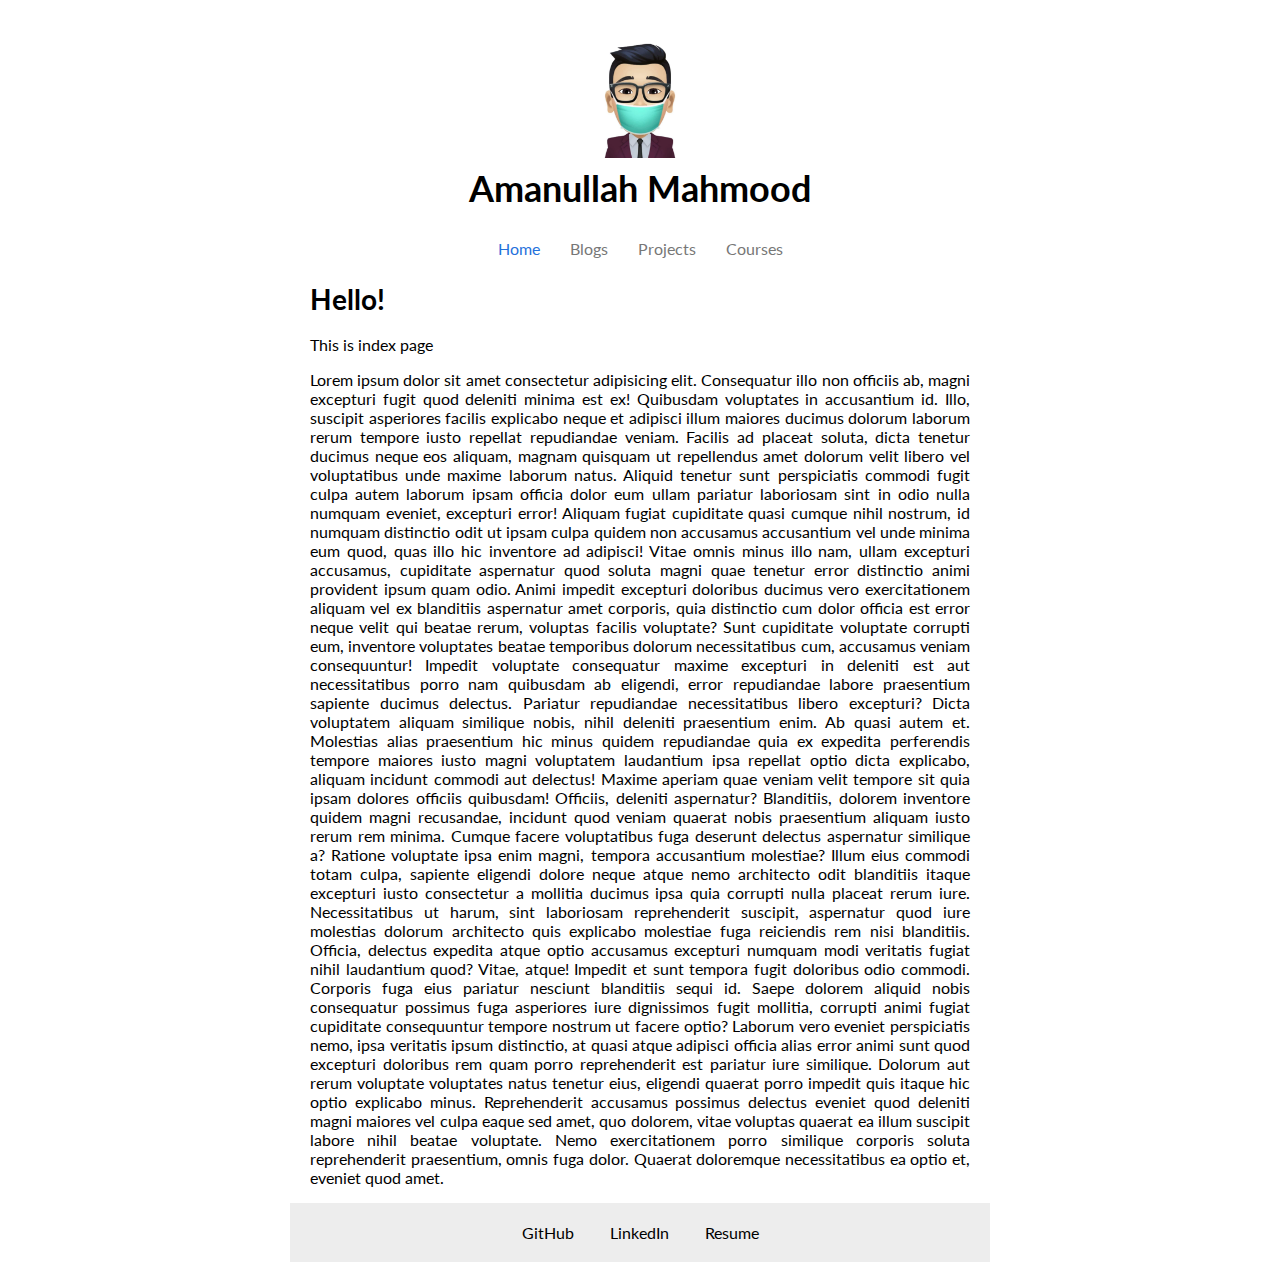
<file: index.html>
<!DOCTYPE html>
<html lang="en">
    <head>
        <meta charset="utf-8">
        <meta name="viewport" content="width=device-width, initial-scale=1">
        <title>Amanullah Mahmood</title>
        <link rel="stylesheet" href="style.css">
        <link href="https://fonts.googleapis.com/css?family=Lato&display=swap" rel="stylesheet">
    </head>
    <body>
        <header>
            <div class="header">
                <img class="profile" src="assets/profile.jpg" alt="A picture of Amanullah Mahmood" title="Amanullah Mahmood">
                <h1 class="profile-name">Amanullah Mahmood</h1>
            </div>
            <nav class="overflow-scroll">
                <ul>
                    <li><a class="current" href="#">Home</a></li>
                    <li><a href="blogs.html">Blogs</a></li>
                    <li><a href="projects .html">Projects</a></li>
                    <li><a href="coursers.html">Courses</a></li>
                </ul>
            </nav>
        </header>
        <main class="content">
            <h1 id="hello">Hello!</h1>
            <p>This is index page</p>
            <p>Lorem ipsum dolor sit amet consectetur adipisicing elit. Consequatur illo non officiis ab, magni excepturi fugit quod deleniti minima est ex! Quibusdam voluptates in accusantium id. Illo, suscipit asperiores facilis explicabo neque et adipisci illum maiores ducimus dolorum laborum rerum tempore iusto repellat repudiandae veniam. Facilis ad placeat soluta, dicta tenetur ducimus neque eos aliquam, magnam quisquam ut repellendus amet dolorum velit libero vel voluptatibus unde maxime laborum natus. Aliquid tenetur sunt perspiciatis commodi fugit culpa autem laborum ipsam officia dolor eum ullam pariatur laboriosam sint in odio nulla numquam eveniet, excepturi error! Aliquam fugiat cupiditate quasi cumque nihil nostrum, id numquam distinctio odit ut ipsam culpa quidem non accusamus accusantium vel unde minima eum quod, quas illo hic inventore ad adipisci! Vitae omnis minus illo nam, ullam excepturi accusamus, cupiditate aspernatur quod soluta magni quae tenetur error distinctio animi provident ipsum quam odio. Animi impedit excepturi doloribus ducimus vero exercitationem aliquam vel ex blanditiis aspernatur amet corporis, quia distinctio cum dolor officia est error neque velit qui beatae rerum, voluptas facilis voluptate? Sunt cupiditate voluptate corrupti eum, inventore voluptates beatae temporibus dolorum necessitatibus cum, accusamus veniam consequuntur! Impedit voluptate consequatur maxime excepturi in deleniti est aut necessitatibus porro nam quibusdam ab eligendi, error repudiandae labore praesentium sapiente ducimus delectus. Pariatur repudiandae necessitatibus libero excepturi? Dicta voluptatem aliquam similique nobis, nihil deleniti praesentium enim. Ab quasi autem et. Molestias alias praesentium hic minus quidem repudiandae quia ex expedita perferendis tempore maiores iusto magni voluptatem laudantium ipsa repellat optio dicta explicabo, aliquam incidunt commodi aut delectus! Maxime aperiam quae veniam velit tempore sit quia ipsam dolores officiis quibusdam! Officiis, deleniti aspernatur? Blanditiis, dolorem inventore quidem magni recusandae, incidunt quod veniam quaerat nobis praesentium aliquam iusto rerum rem minima. Cumque facere voluptatibus fuga deserunt delectus aspernatur similique a? Ratione voluptate ipsa enim magni, tempora accusantium molestiae? Illum eius commodi totam culpa, sapiente eligendi dolore neque atque nemo architecto odit blanditiis itaque excepturi iusto consectetur a mollitia ducimus ipsa quia corrupti nulla placeat rerum iure. Necessitatibus ut harum, sint laboriosam reprehenderit suscipit, aspernatur quod iure molestias dolorum architecto quis explicabo molestiae fuga reiciendis rem nisi blanditiis. Officia, delectus expedita atque optio accusamus excepturi numquam modi veritatis fugiat nihil laudantium quod? Vitae, atque! Impedit et sunt tempora fugit doloribus odio commodi. Corporis fuga eius pariatur nesciunt blanditiis sequi id. Saepe dolorem aliquid nobis consequatur possimus fuga asperiores iure dignissimos fugit mollitia, corrupti animi fugiat cupiditate consequuntur tempore nostrum ut facere optio? Laborum vero eveniet perspiciatis nemo, ipsa veritatis ipsum distinctio, at quasi atque adipisci officia alias error animi sunt quod excepturi doloribus rem quam porro reprehenderit est pariatur iure similique. Dolorum aut rerum voluptate voluptates natus tenetur eius, eligendi quaerat porro impedit quis itaque hic optio explicabo minus. Reprehenderit accusamus possimus delectus eveniet quod deleniti magni maiores vel culpa eaque sed amet, quo dolorem, vitae voluptas quaerat ea illum suscipit labore nihil beatae voluptate. Nemo exercitationem porro similique corporis soluta reprehenderit praesentium, omnis fuga dolor. Quaerat doloremque necessitatibus ea optio et, eveniet quod amet.</p>
         </main>
        <footer>
            <ul>
                <li><a href="https://github.com/amaanweb">GitHub</a></li>
                <li><a href="https://www.linkedin.com/in/iamanullahmahmood/">LinkedIn</a></li>
                <li><a href="/assets/resume_amanullah.pdf">Resume</a></li>
              </ul>
        </footer>
    </body>
</html>
</file>
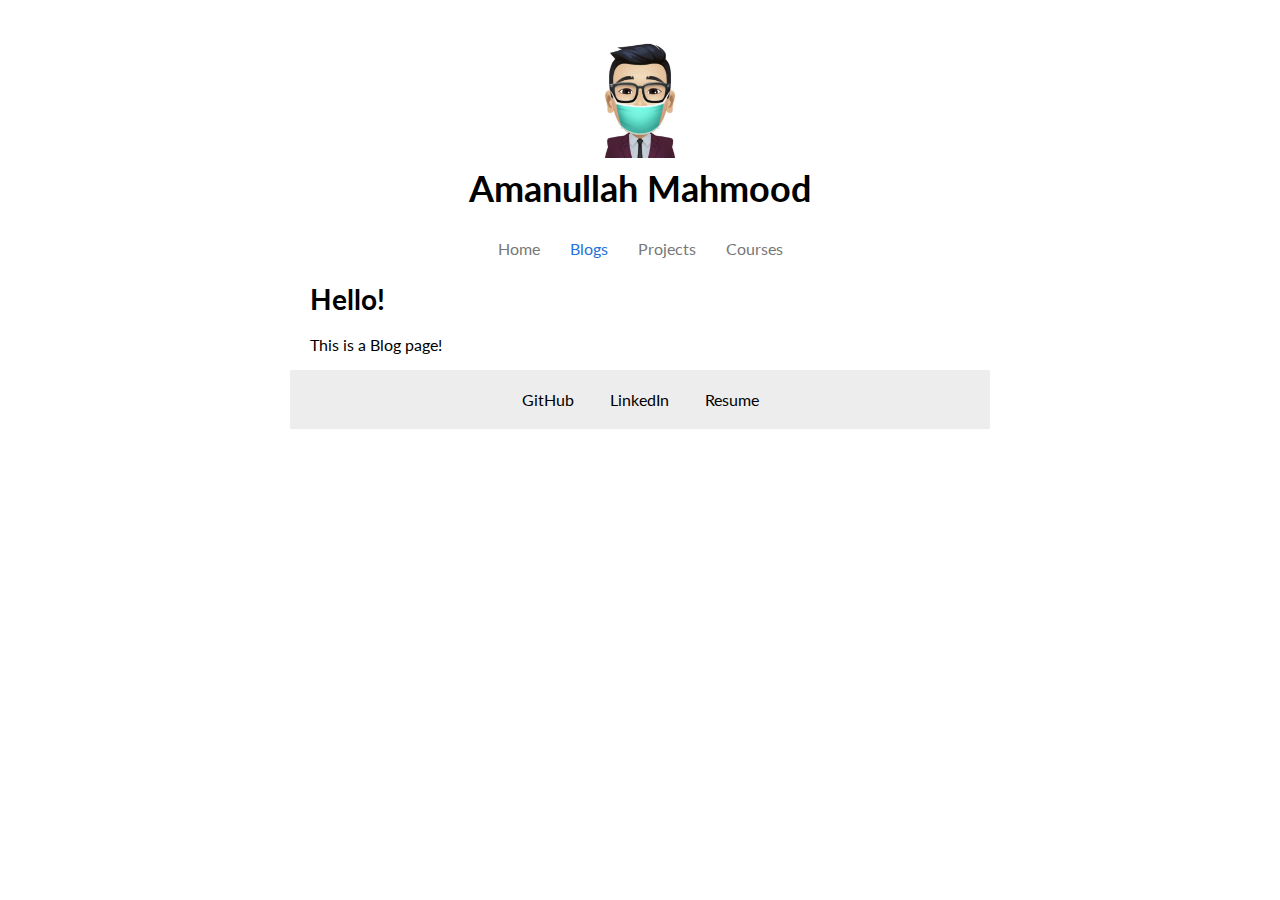
<file: blogs.html>
<!DOCTYPE html>
<html lang="en">
    <head>
        <meta charset="utf-8">
        <meta name="viewport" content="width=device-width, initial-scale=1">
        <title>Blogs of Amanullah</title>
        <link rel="stylesheet" href="style.css">
        <link href="https://fonts.googleapis.com/css?family=Lato&display=swap" rel="stylesheet">
    </head>
    <body>
        <header>
            <div class="header">
                <img class="profile" src="assets/profile.jpg" alt="A picture of Amanullah Mahmood" title="Amanullah Mahmood">
                <h1 class="profile-name">Amanullah Mahmood</h1>
            </div>
            <nav class="overflow-scroll">
                <ul>
                    <li><a href="index.html">Home</a></li>
                    <li><a class="current" href="#">Blogs</a></li>
                    <li><a href="projects .html">Projects</a></li>
                    <li><a href="coursers.html">Courses</a></li>
                </ul>
            </nav>
        </header>
        <main class="content">
            <h1 id="hello">Hello!</h1>
            <p>This is a Blog page!</p>
        </main>
        <footer>
            <ul>
                <li><a href="https://github.com/amaanweb">GitHub</a></li>
                <li><a href="https://www.linkedin.com/in/iamanullahmahmood/">LinkedIn</a></li>
                <li><a href="/assets/resume_amanullah.pdf">Resume</a></li>
              </ul>
        </footer>
    </body>
</html>
</file>
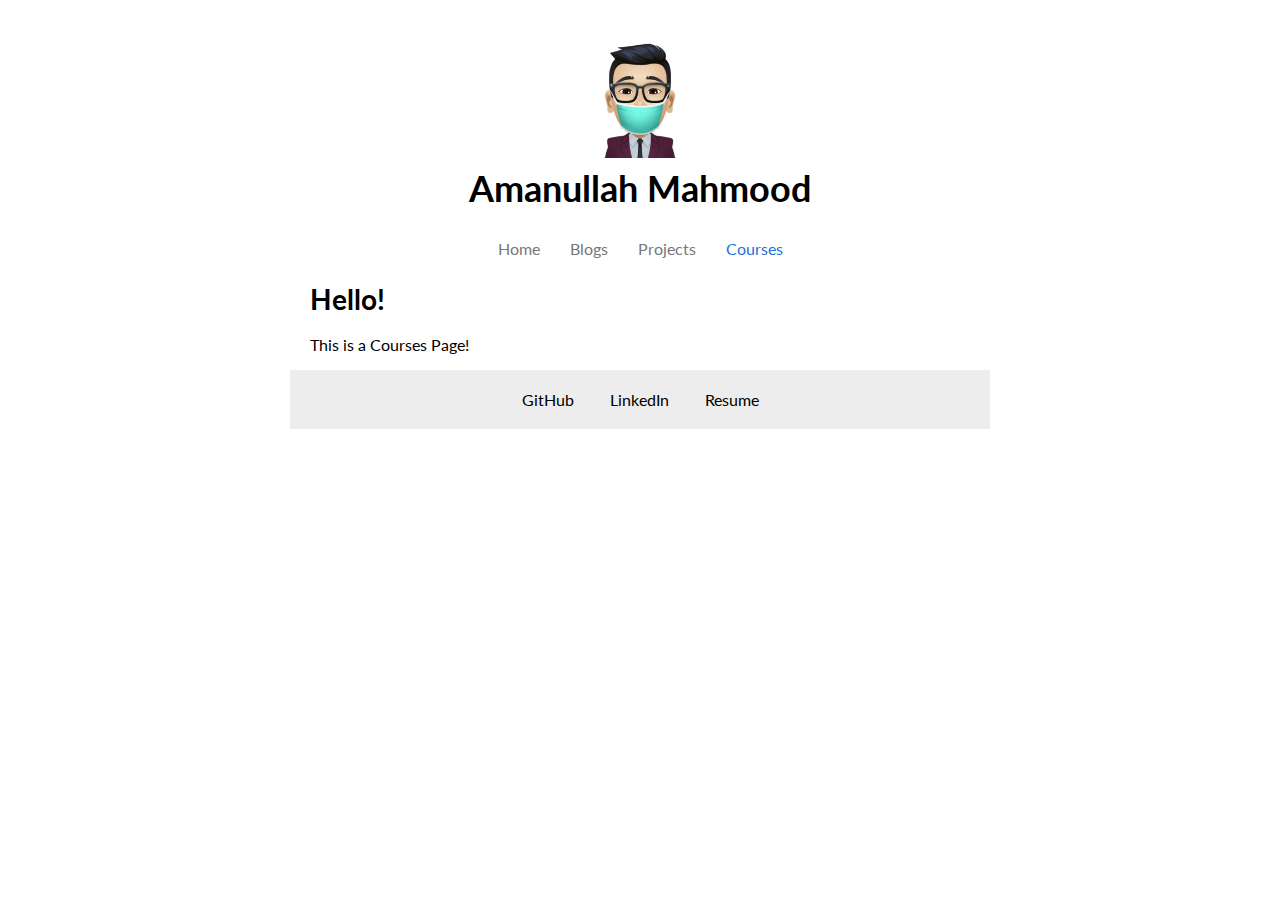
<file: coursers.html>
<!DOCTYPE html>
<html lang="en">
    <head>
        <meta charset="utf-8">
        <meta name="viewport" content="width=device-width, initial-scale=1">
        <title>Courses of Amanullah</title>
        <link rel="stylesheet" href="style.css">
        <link href="https://fonts.googleapis.com/css?family=Lato&display=swap" rel="stylesheet">
    </head>
    <body>
        <header>
            <div class="header">
                <img class="profile" src="assets/profile.jpg" alt="A picture of Amanullah Mahmood" title="Amanullah Mahmood">
                <h1 class="profile-name">Amanullah Mahmood</h1>
            </div>
            <nav>
                <ul>
                    <li><a href="index.html">Home</a></li>
                    <li><a href="/blogs.html">Blogs</a></li>
                    <li><a href="projects .html">Projects</a></li>
                    <li><a class="current" href="#">Courses</a></li>
                </ul>
            </nav>
        </header>
        <main class="content">
            <h1 id="hello">Hello!</h1>
            <p>This is a Courses Page!</p>
        </main>
        <footer>
            <ul>
                <li><a href="https://github.com/amaanweb">GitHub</a></li>
                <li><a href="https://www.linkedin.com/in/iamanullahmahmood/">LinkedIn</a></li>
                <li><a href="/assets/resume_amanullah.pdf">Resume</a></li>
              </ul>
        </footer>
    </body>
</html>
</file>
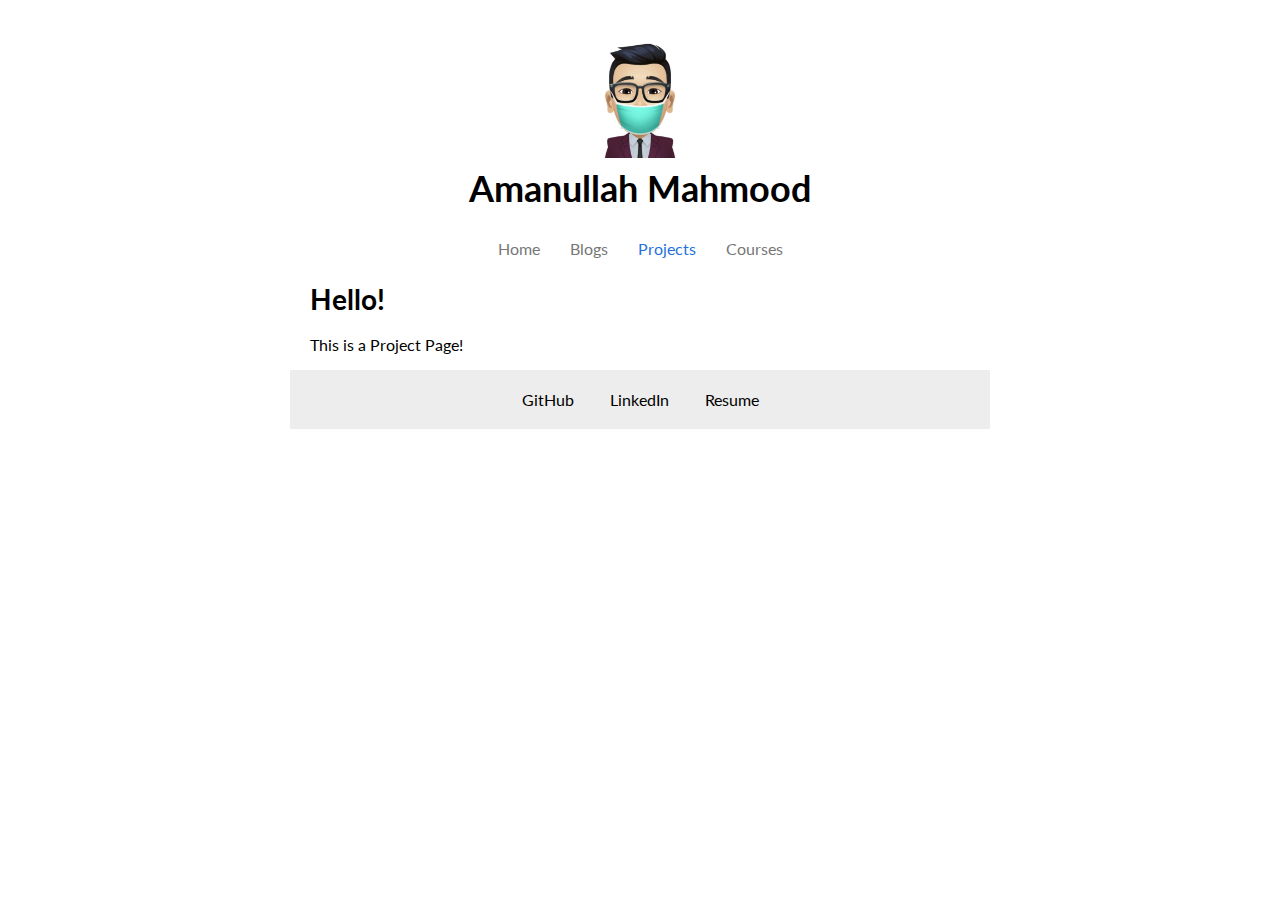
<file: projects .html>
<!DOCTYPE html>
<html lang="en">
    <head>
        <meta charset="utf-8">
        <meta name="viewport" content="width=device-width, initial-scale=1">
        <title>Projects of Amanullah</title>
        <link rel="stylesheet" href="style.css">
        <link href="https://fonts.googleapis.com/css?family=Lato&display=swap" rel="stylesheet">
    </head>
    <body>
        <header>
            <div class="header">
                <img class="profile" src="assets/profile.jpg" alt="A picture of Amanullah Mahmood" title="Amanullah Mahmood">
                <h1 class="profile-name">Amanullah Mahmood</h1>
            </div>
            <nav>
                <ul>
                    <li><a href="index.html">Home</a></li>
                    <li><a href="/blogs.html">Blogs</a></li>
                    <li><a class="current" href="#">Projects</a></li>
                    <li><a href="coursers.html">Courses</a></li>
                </ul>
            </nav>
        </header>
        <main class="content">
            <h1 id="hello">Hello!</h1>
            <p>This is a Project Page!</p>
        </main>
        <footer>
            <ul>
                <li><a href="https://github.com/amaanweb">GitHub</a></li>
                <li><a href="https://www.linkedin.com/in/iamanullahmahmood/">LinkedIn</a></li>
                <li><a href="/assets/resume_amanullah.pdf">Resume</a></li>
              </ul>
        </footer>
    </body>
</html>
</file>
<file: style.css>
body {
    margin-bottom: 0;
    padding-bottom: 0;
    font-size: 16px;
    font-family: 'Lato', sans-serif;
    max-width: 700px;
    margin-left: auto;
    margin-right: auto;

}
header {
    text-align: center;
    padding-left: 20px;
    padding-right: 20px;
    
}

.profile {
    width : 150px;
}
h1.profile-name {
    margin-top: 5px;
    font-size: 36px;
}
nav{
    max-width: 700px;
    margin-left: auto;
    margin-right: auto;
    text-align: center;
    color: #fff;
    margin-top: 0;
    margin-bottom: 0;
}
nav ul {
    margin-top: 0;
    padding: 0;
    overflow: hidden;
    white-space: nowrap;
    overflow-x: auto;

  }
h1 {
    font-size: 28px;
}
nav li {
    display: inline-block;
    padding: 5px;

}

nav a {
    padding: .5em;
    color: #777;
    white-space: nowrap;
    background-color: transparent;

}



a {
    color: #258cdb;
    text-decoration: none;
}

nav a:hover {
    color: #2571db;
    background-color: #ededed;
}

.content {
    padding-left: 20px;
    padding-right: 20px;
    max-width: 700px;
    margin-left: auto;
    margin-right: auto;
    
}
footer{
    max-width: 700px;
    margin-left: auto;
    margin-right: auto;
    text-align: center;
    color: #fff;
    margin-top: 0;
    margin-bottom: 0;
    background-color: #ededed;
}



footer ul {
    margin: 0;
    padding: 0;
    overflow: hidden;
    white-space: nowrap;
    overflow-x: auto;
  }

footer  li {
    display: inline-block;
    padding-top: 20px;
    padding-bottom: 20px;
}

footer a {
    text-decoration: none;
    padding: .5em 1em;;
    
    color: black;
}

p {
    text-align: justify;
}

footer a:hover {
    color: #2571db;
    background-color: white;
}

nav .current {
    color: #2571db ;
}
</file>
